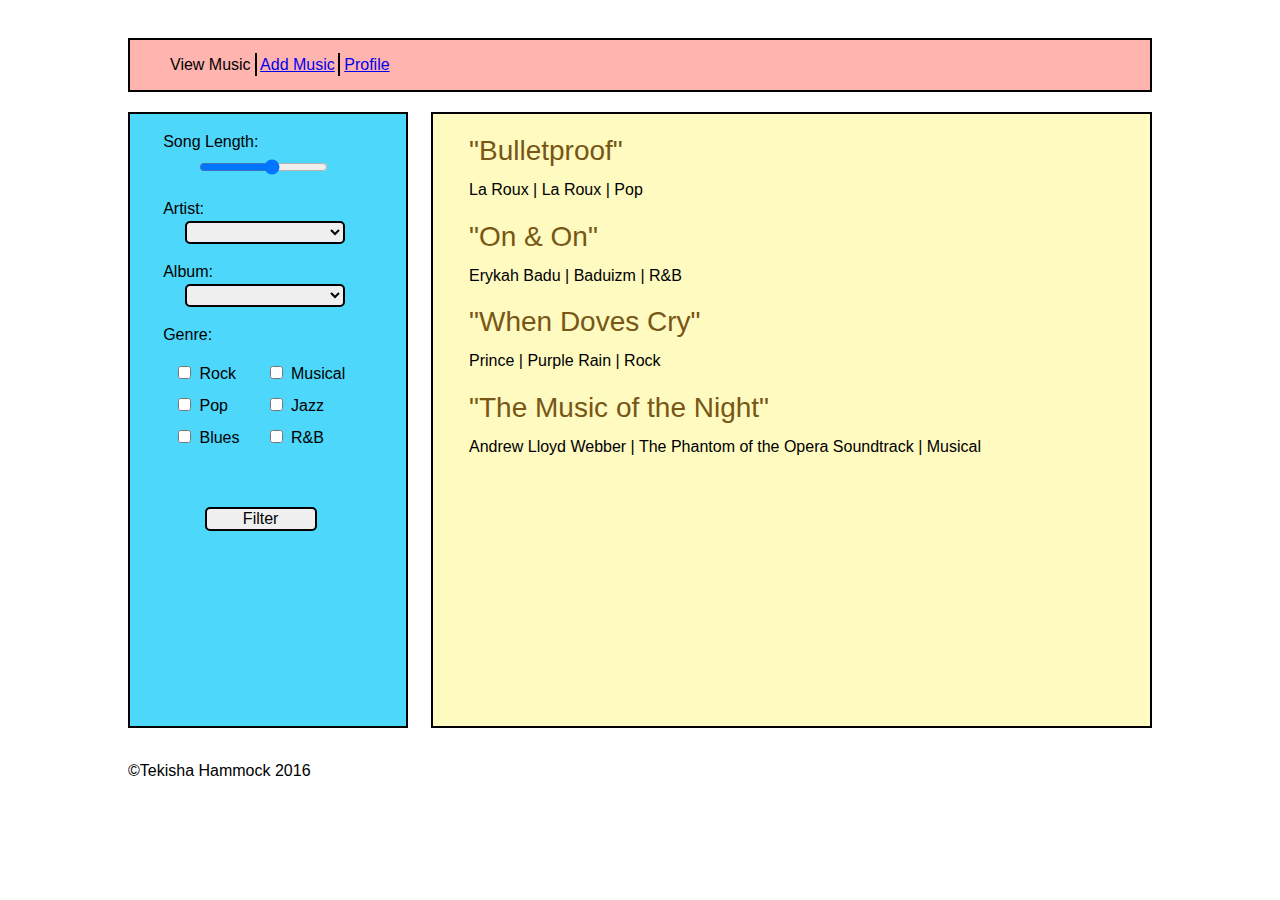
<file: html/index.html>
<!doctype html>

<html lang="en">
<head>
  <meta charset="utf-8">
  <title>Music History</title>
  <link rel="stylesheet" type="text/css" href="css/reset.css">
  <link rel="stylesheet" type="text/css" href="css/style.css">
</head>

<body>
  <!-- HEADER -->
	<header>
    <nav class="top-nav">
      <ul>
        <li>View Music</li>
        <li><a href="add-music.html" title="add-music">Add Music</a></li>
        <li><a href="profile.html" title="profile">Profile</a></li>
      </ul>
    </nav>
  </header>
  <!-- MAIN -->
  <article class="main">
  <!-- LEFT-NAV -->
    <section class="left-nav">
      <div class="song-length">
        <!-- SONG LENGTH -->
        <label for="song-length">Song Length:</label>
        <input type="range" id="song-length" name="song-length" min="0" max="420" step="60"></input>
      </div>
      <div class="artist">
        <!-- ARTIST SELECT -->
        <label for="artist-select">Artist:</label>
        <select id="artist-select" name="artist">
          <option value=""></option>
          <option value="andrew-lloyd-webber">Andrew Lloyd Webber</option>
          <option value="billie-holiday">Billie Holiday</option>
          <option value="cascada">Cascada</option>
          <option value="daft-punk">Daft Punk</option>
          <option value="damn-yankees">Damn Yankees</option>
          <option value="erykah-badu">Erykah Badu</option>
          <option value="jonathan-larson">Jonathan Larson</option>}
          <option value="la-roux">La Roux</option>
          <option value="lauryn-hill">Lauryn Hill</option>
          <option value="prince">Prince</option>
        </select>
      </div>
      <div class="album">
        <!-- ALBUM SELECT -->
        <label for="album-select">Album:</label>
        <select id="album-select" name="album">
          <option value=""></option>
          <option value="baduizm">Baduizm</option>
          <option value="billie-holiday-greatest-hits">Billie Holiday - Greatest Hits</option>
          <option value="damn-yankees">Damn Yankees</option>
          <option value="everytime-we-touch">Everytime We Touch</option>
          <option value="la-roux">La Roux</option>
          <option value="the-miseducation-of-lauryn-hill">the Miseducation of Lauryn Hill</option>
          <option value="the-phantom-of-the-opera-soundtrack">the Phantom of the Opera - Soundtrack</option>
          <option value="purple-rain">Purple Rain</option>
          <option value="random-access-memories">Random Access Memories</option>
          <option value="rent-the-soundtrack">Rent - Soundtrack</option>
        </select>
      </div>
      <div>
        <!-- GENRE CHECKBOX -->
        <label for="genre-checkbox">Genre:</label>
        <div class="genre">
          <div class="check-row-1">
            <label for="rock">
              <input type="checkbox" id="rock" name="rock" value="rock">Rock</input>
            </label>
            <label for="pop">
              <input type="checkbox" id="pop" name="pop" value="pop">Pop</input>
            </label>
            <label for="blues">
              <input type="checkbox" id="blues" name="blues" value="blues">Blues</input>
            </label>
          </div>
          <div class="check-row-2">
            <label for="musical">
              <input type="checkbox" id="musical" name="musical" value="musical">Musical</input>
            </label>
            <label for="jazz">
              <input type="checkbox" id="" name="jazz" value="jazz">Jazz</input>
            </label>
            <label for="r-b">
              <input type="checkbox" id="r-b" name="r-b" value="r-b">R&B</input>
            </label>
          </div>
        </div>
      </div>
      <button type="filter">Filter</button>
    </section>
    <section class="main-body">
      <div class="fav-song">
        <h1>"Bulletproof"</h1>
        <p>La Roux | La Roux | Pop</p>
      </div>
      <div class="fav-song">
        <h1>"On & On"</h1>
        <p>Erykah Badu | Baduizm | R&B</p>
      </div>
      <div class="fav-song">
        <h1>"When Doves Cry"</h1>
        <p>Prince | Purple Rain | Rock</p>
      </div>
      <div class="fav-song">
        <h1>"The Music of the Night"</h1>
        <p>Andrew Lloyd Webber | The Phantom of the Opera Soundtrack | Musical</p>
      </div>
    </section>
  </article>
  <footer>
    <p>&copy;Tekisha Hammock 2016</p>
  </footer>
</body>
</html>
</file>
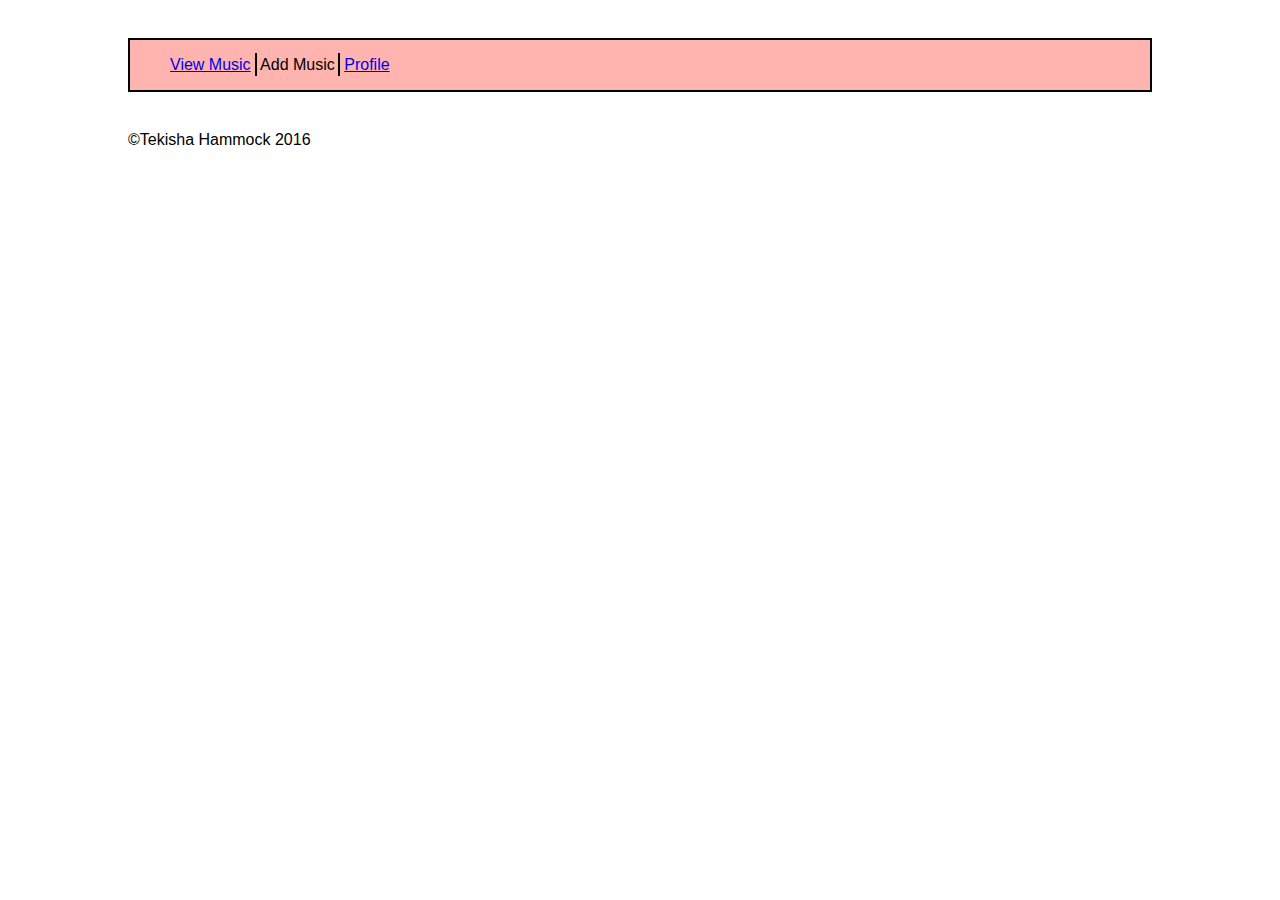
<file: html/add-music.html>
<!DOCTYPE html>
<html>
<head>
	<meta charset="utf-8">
	<meta http-equiv="X-UA-Compatible" content="IE=edge">
	<title>Music History - Add Music</title>
  <link rel="stylesheet" type="text/css" href="css/reset.css">
  <link rel="stylesheet" type="text/css" href="css/style.css">
</head>
<body>
  <header>
    <nav class="top-nav">
      <ul>
        <li><a href="index.html" title="view-music">View Music</a></li>
        <li>Add Music</li>
        <li><a href="profile.html" title="profile">Profile</a></li>
      </ul>
    </nav>
  </header>

  <footer>
    <p>&copy;Tekisha Hammock 2016</p>
  </footer>
</body>
</html>
</file>
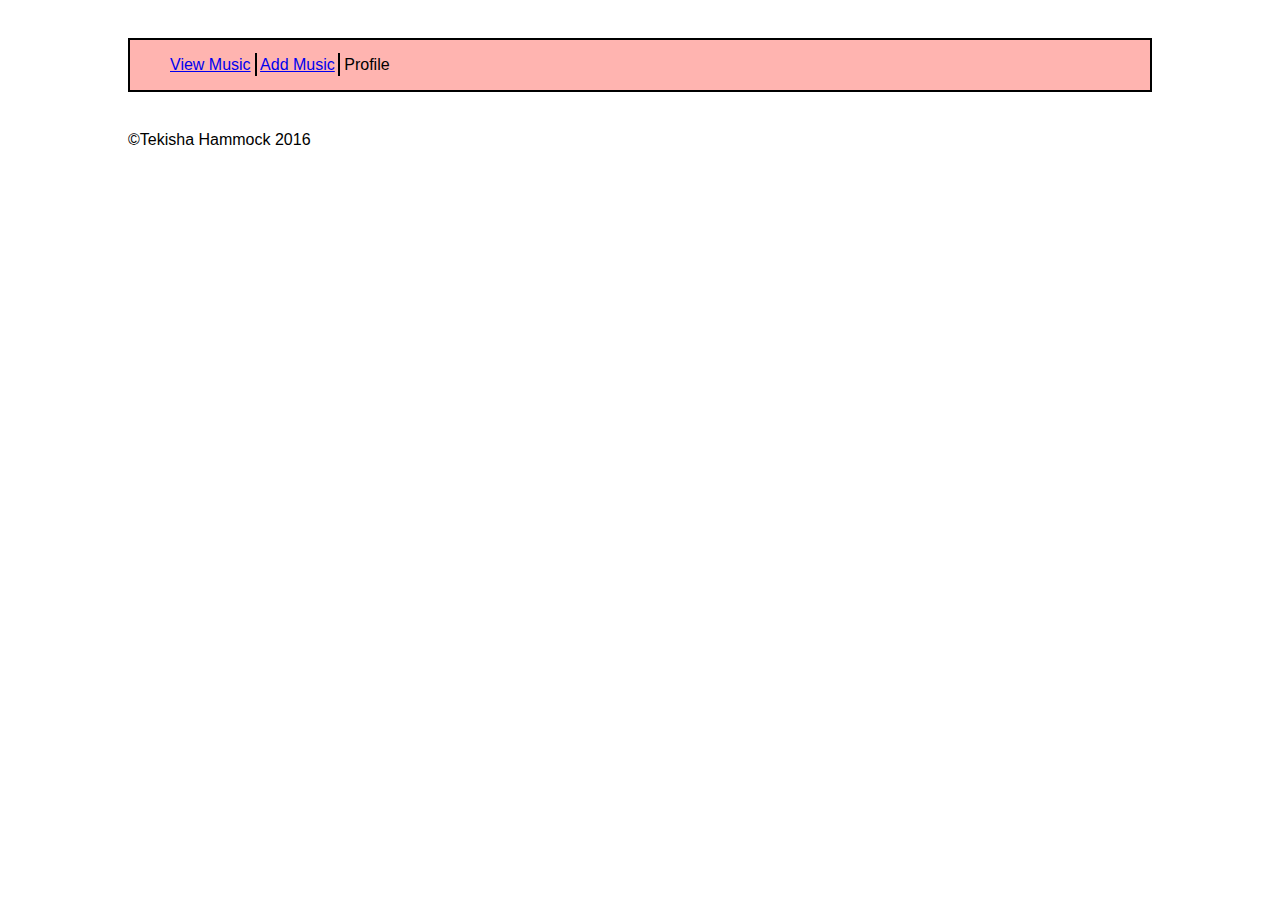
<file: html/profile.html>
<!DOCTYPE html>
<html>
<head>
	<meta charset="utf-8">
	<meta http-equiv="X-UA-Compatible" content="IE=edge">
	<title>Music History - Profile</title>
	<link rel="stylesheet" type="text/css" href="css/reset.css">
  <link rel="stylesheet" type="text/css" href="css/style.css">
</head>
<body>
  <header>
    <nav class="top-nav">
      <ul>
        <li><a href="index.html" title="view-music">View Music</a></li>
        <li><a href="add-music.html" title="add-music">Add Music</a></li>
        <li>Profile</li>
      </ul>
    </nav>
  </header>

  <footer>
    <p>&copy;Tekisha Hammock 2016</p>
  </footer>
</body>
</html>
</file>
<file: html/css/style.css>
/*===============================
  CSS STYLESHEET MUSIC HISTORY
=================================*/

/* TOP-NAV STYLES */

.top-nav {
	border: 2px solid black;
	align-self: center;
	margin: 3% 10% 1.5%;
	background-color: #FFB4B0;
}

.top-nav li {
  display: inline;
}

.top-nav li:nth-child(2) {
  border-left: 2px solid black;
  border-right: 2px solid black;
  padding: 3px;
}

.top-nav a:hover {
  text-decoration: none;
}

.top-nav a:selection {
  text-decoration: none;
  color: #000;
}

/* MAIN ALL STYLES */

.main {
  margin: 0 10%;
  height: 68vh;
 }

 /* LEFT-NAV STYLES */

.left-nav {
 	border: 2px solid black;
 	background-color: #4DD7FA;
  display: inline-block;
  float: left;
  width: 27%;
  margin-right: 1.5%;
  height: 100%;
}

.left-nav label {
  display: block;
  margin: 7% 12% 1%;
}

#song-length {
  margin: 2% 25%;
}

#artist-select,
#album-select {
  width: 10em;
  border: 2px solid black;
  border-radius: 5px;
  margin: 0 20%;
}

.genre {
  display: block;
  width: 90%;
  height: 15vh;
  margin: 5% 0 5% 15%;
}

.genre input {
  margin: 0 0.5em 0 0;
}

.check-row-1 {
  display: inline-block;
  width: 35%;
  height: 100%;
}

.check-row-2 {
  display: inline-block;
  width: 55%;
  height: 100%;
}

.check-row-1 label,
.check-row-2 label {
  margin: 0;
  padding: 7px;
}

button {
  margin: 0 27%;
  width: 7em;
  border: 2px solid black;
  border-radius: 5px;
}

/* MAIN BODY STYLES */

.main-body {
  border: 2px solid black;
  background-color: #FEFAC0;
  display: inline-block;
  float: right;
  width: 70%;
  height: 100%;
}

.fav-song {
  margin: 3% 5%;
}

.fav-song h1 {
  font-weight: 100;
  font-size: 1.75em;
  margin: 0.5em 0;
  color: #785616;
}

.fav-song p {
  margin: 0;
}

/* FOOTTER */

footer {
  clear: both;
  margin: 3% 10%;
}
</file>
